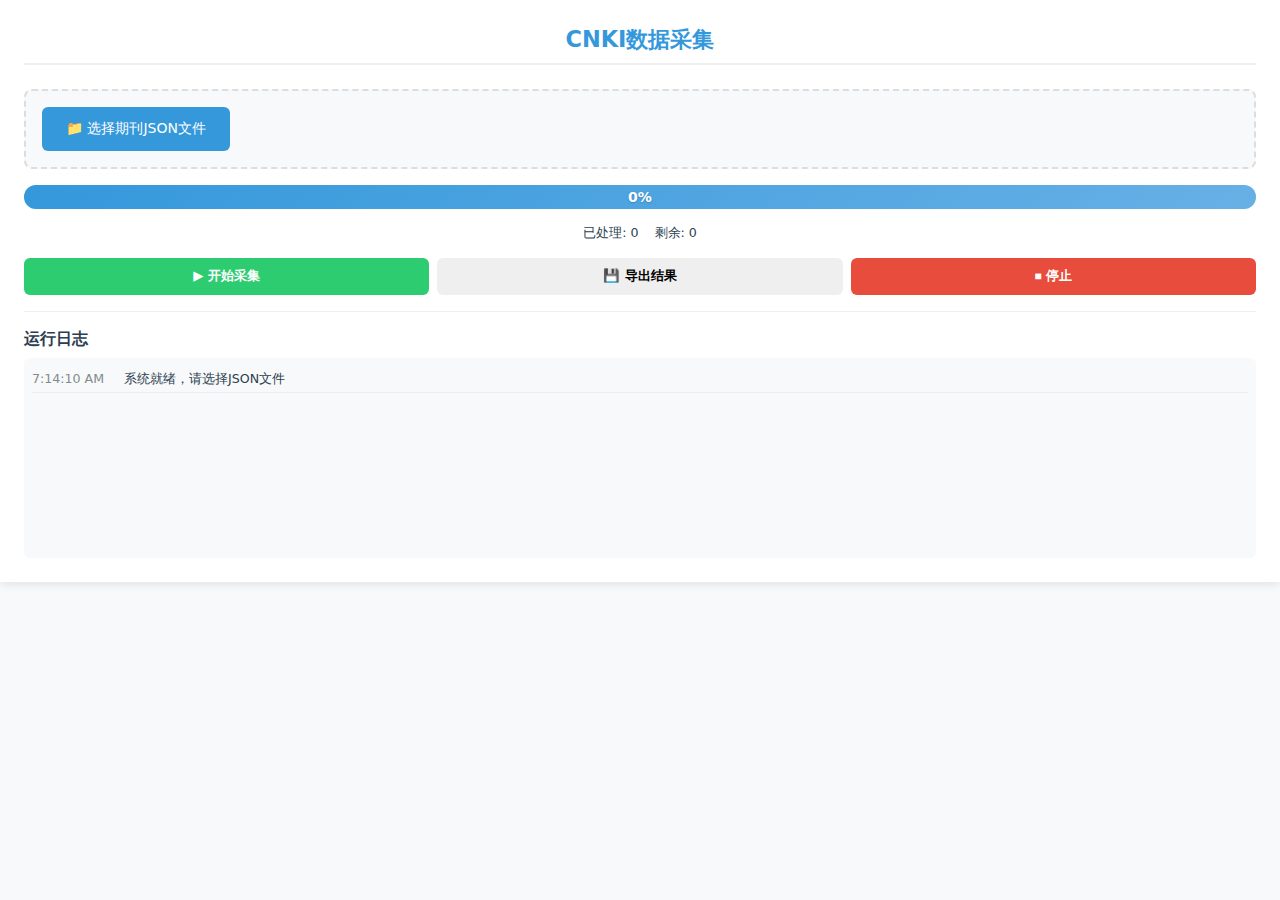
<file: popup/index.html>
<!DOCTYPE html>
<html>

<head>
    <meta charset="UTF-8">
    <title>CNKI Collector</title>
    <link rel="stylesheet" href="index.css">
</head>

<body>
    <div class="container">
        <h1>CNKI数据采集</h1>

        <!-- 数据上传区域 -->
        <div class="upload-section">
            <input type="file" id="jsonUpload" accept=".json" hidden>
            <label for="jsonUpload" class="upload-btn">📁 选择期刊JSON文件</label>
            <div id="selectedFile"></div>
        </div>

        <!-- 进度显示 -->
        <div class="progress-section">
            <div class="progress">
                <div class="progress-bar"></div>
                <div class="progress-text">0%</div>
            </div>
            <div class="stats">
                <div>已处理: <span id="processed">0</span></div>
                <div>剩余: <span id="remaining">0</span></div>
            </div>
        </div>

        <!-- 控制按钮 -->
        <div class="controls">
            <button id="start">▶ 开始采集</button>
            <button id="export">💾 导出结果</button>
            <button id="stop">⏹ 停止</button>
        </div>

        <!-- 实时日志 -->
        <div class="log-container">
            <h3>运行日志</h3>
            <div id="logOutput" class="log-output"></div>
        </div>
    </div>
    <script src="index.js"></script>
</body>

</html>
</file>
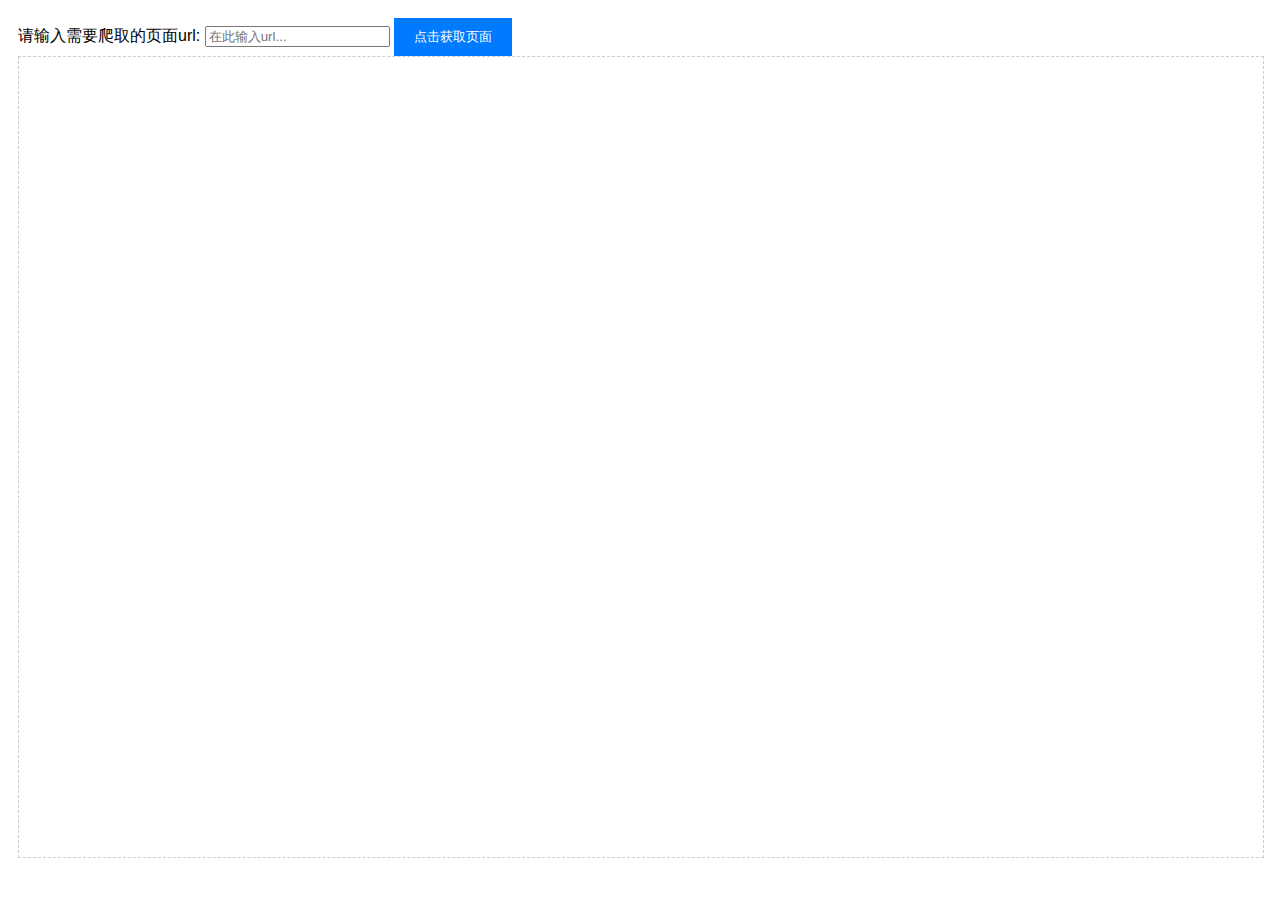
<file: setting/index.html>
<!DOCTYPE html>
<html lang="en">

<head>
    <meta charset="UTF-8">
    <meta name="viewport" content="width=device-width, initial-scale=1.0">
    <title>脚本编辑器</title>
    <link rel="stylesheet" href="./index.css" />
</head>

<body>
    <div>
        <span>请输入需要爬取的页面url:</span>
        <input type="text" id="urlInput" placeholder="在此输入url..."> </input>
        <button id="getPageButton">点击获取页面</button>
    </div>
    <div id="inputUrlPage">
        <iframe id="pageIframe" style="width: 100%; height: 100%; border: none;"
            sandbox="allow-scripts allow-same-origin allow-popups allow-forms" referrerpolicy="no-referrer"
            loading="lazy">
        </iframe>
    </div>
    <script src="./index.js"></script>
    <script src="../recode-actions.js"></script>
</body>

</html>
</file>
<file: popup/index.css>
/* 基础重置 */
* {
  margin: 0;
  padding: 0;
  box-sizing: border-box;
  font-family: 'Segoe UI', system-ui, sans-serif;
}

body {
  min-width: 500px;
  background: #f8f9fa;
  color: #2c3e50;
  font-size: 14px;
}

.container {
  padding: 1.5rem;
  background: white;
  box-shadow: 0 2px 10px rgba(0,0,0,0.1);
}

h1 {
  font-size: 1.4rem;
  margin-bottom: 1.5rem;
  color: #3498db;
  text-align: center;
  padding-bottom: 0.5rem;
  border-bottom: 2px solid #eee;
}

/* 进度条样式 */
.progress {
  position: relative;
  height: 24px;
  background: #eee;
  border-radius: 12px;
  overflow: hidden;
  margin: 1rem 0;
  box-shadow: inset 0 1px 3px rgba(0,0,0,0.1);
}

.progress-bar {
  height: 100%;
  background: linear-gradient(135deg, #3498db, #67b0e6);
  transition: width 0.3s ease;
  position: relative;
}

.progress-text {
  position: absolute;
  top: 50%;
  left: 50%;
  transform: translate(-50%, -50%);
  color: white;
  font-weight: bold;
  text-shadow: 0 1px 2px rgba(0,0,0,0.2);
}

/* 控制按钮 */
.controls {
  display: grid;
  grid-template-columns: 1fr 1fr;
  gap: 0.5rem;
  margin: 1rem 0;
}

button {
  border: none;
  padding: 0.6rem 1rem;
  border-radius: 6px;
  cursor: pointer;
  font-weight: 600;
  transition: all 0.2s ease;
  display: flex;
  align-items: center;
  justify-content: center;
  gap: 0.5rem;
}

#start {
  background: #2ecc71;
  color: white;
}

#start:hover {
  background: #27ae60;
}

#start:active {
  transform: scale(0.98);
}

#stop {
  background: #e74c3c;
  color: white;
}

#stop:hover {
  background: #c0392b;
}

/* 状态显示 */
.status {
  background: #f8f9fa;
  padding: 1rem;
  border-radius: 8px;
  margin-top: 1rem;
}

.status p {
  display: flex;
  justify-content: space-between;
  margin: 0.5rem 0;
  padding: 0.3rem 0;
  border-bottom: 1px solid #eee;
}

.status span {
  font-weight: 600;
  color: #3498db;
}

/* 加载动画 */
@keyframes spin {
  to { transform: rotate(360deg); }
}

.loading {
  display: inline-block;
  width: 1rem;
  height: 1rem;
  border: 2px solid rgba(255,255,255,0.3);
  border-top-color: white;
  border-radius: 50%;
  animation: spin 0.6s linear infinite;
}

/* 响应式设计 */
@media (prefers-color-scheme: dark) {
  body {
    background: #2c3e50;
    color: white;
  }
  
  .container {
    background: #34495e;
  }
  
  .progress {
    background: #2c3e50;
  }
  
  .status {
    background: rgba(255,255,255,0.1);
  }
}

/* 交互动画 */
button {
  transition: 
    transform 0.1s ease,
    background 0.3s ease,
    opacity 0.3s ease;
}

.progress-bar {
  transition: width 0.5s cubic-bezier(0.4, 0, 0.2, 1);
}

/* 状态提示动画 */
@keyframes slideIn {
  from { transform: translateY(20px); opacity: 0; }
  to { transform: translateY(0); opacity: 1; }
}

.status {
  animation: slideIn 0.4s ease-out;
}

/* 按钮悬停效果 */
button:hover {
  transform: translateY(-1px);
  box-shadow: 0 3px 8px rgba(0,0,0,0.1);
}

button:active {
  transform: translateY(1px);
  box-shadow: none;
}


/* 新增样式部分 */
.upload-section {
  margin: 1rem 0;
  padding: 1rem;
  background: #f8f9fa;
  border-radius: 8px;
  border: 2px dashed #ddd;
}

.upload-btn {
  display: inline-block;
  padding: 0.8rem 1.5rem;
  background: #3498db;
  color: white;
  border-radius: 6px;
  cursor: pointer;
  transition: background 0.2s;
}

.upload-btn:hover {
  background: #2980b9;
}

.log-container {
  margin-top: 1rem;
  border-top: 1px solid #eee;
  padding-top: 1rem;
}

.log-output {
  height: 200px;
  overflow-y: auto;
  background: #f8f9fa;
  border-radius: 6px;
  padding: 0.5rem;
  margin-top: 0.5rem;
}

.log-entry {
  padding: 0.3rem 0;
  border-bottom: 1px solid #eee;
  font-size: 0.9em;
}

.log-entry.error {
  color: #e74c3c;
  font-weight: bold;
}

.log-entry.warning {
  color: #f39c12;
}

.timestamp {
  color: #7f8c8d;
  margin-right: 1rem;
}

.stats {
  display: flex;
  gap: 1rem;
  justify-content: center;
  margin: 1rem 0;
  font-size: 0.9em;
}

.controls {
  display: grid;
  grid-template-columns: repeat(3, 1fr);
  gap: 0.5rem;
}
</file>
<file: setting/index.css>
body {
    font-family: Arial, sans-serif;
    padding: 10px;
    background-color: #fff;
}

textarea {
    width: 100%;
    height: 300px;
    margin-bottom: 10px;
}

button {
    padding: 10px 20px;
    background-color: #007bff;
    color: white;
    border: none;
    cursor: pointer;
}

button:hover {
    background-color: #0056b3;
}

pre {
    background-color: #333;
    color: white;
    padding: 10px;
    border-radius: 5px;
    overflow-x: auto;
}
#inputUrlPage{
    width: 100%;
    height: 800px;
    border: 1px dashed #ccc;
}
</file>
